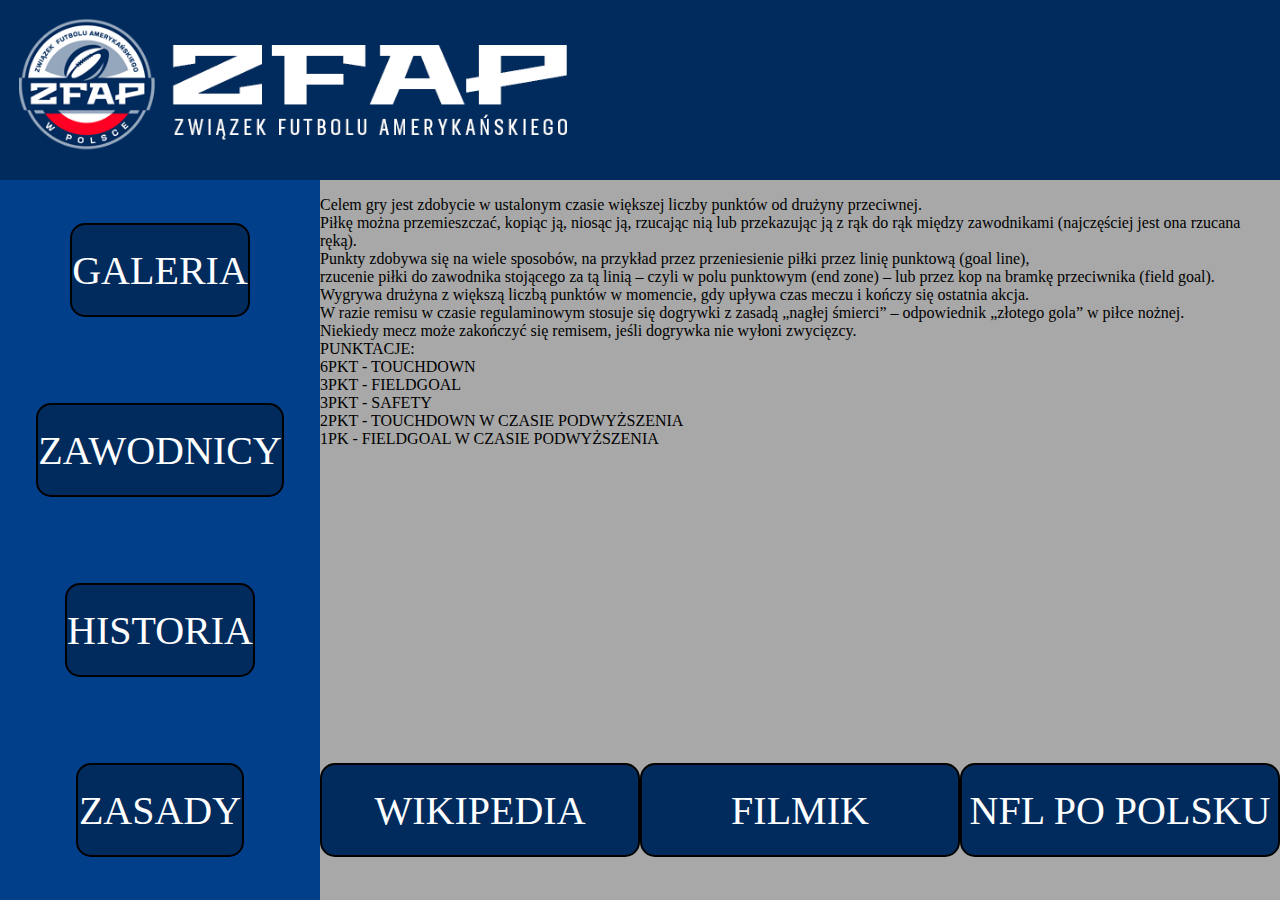
<file: index.html>
<!DOCTYPE html>
<html lang="en">
<head>
    <meta charset="UTF-8">
    <meta name="viewport" content="width=device-width, initial-scale=1.0">
    <link rel="stylesheet" href="style.css">
    <title>Document</title>
</head>
<body>
    <!DOCTYPE html>
<html lang="en">
<head>
    <meta charset="UTF-8">
    <link rel="stylesheet" href="style.css">
    <meta name="viewport" content="width=device-width, initial-scale=1.0">
    <title>Document</title>
</head>
<body>
    <div class="container">
        <div class="title">
        <img src="ZFAP_LOGO_ALTER.png" class="zfap">
        </div>
        <div class="main">
            <div class="left">
                <a href="index3.html">
                    <div class="a">
                        GALERIA
                    </div>
                </a>
                <a href="index.php">
                    <div class="a">
                        ZAWODNICY
                    </div>
                </a>
                <a href="index2.html">
                <div class="a">
                    HISTORIA
                </div>
                </a>
                <a href="index.html">
                <div class="a">
                    ZASADY
                </div>
                </a>
            </div>
            <div class="righta">
                <div class="up">
                    <p>
                        
                        Celem gry jest zdobycie w ustalonym czasie większej liczby punktów od drużyny przeciwnej.
                    </br>
                        Piłkę można przemieszczać, kopiąc ją, niosąc ją, rzucając nią lub przekazując ją z rąk do rąk między zawodnikami (najczęściej jest ona rzucana ręką).
                    </br>
                     Punkty zdobywa się na wiele sposobów, na przykład przez przeniesienie piłki przez linię punktową (goal line),</br>
                      rzucenie piłki do zawodnika stojącego za tą linią – czyli w polu punktowym (end zone) – lub przez kop na bramkę przeciwnika (field goal).</br>
                       Wygrywa drużyna z większą liczbą punktów w momencie, gdy upływa czas meczu i kończy się ostatnia akcja.</br>
                        W razie remisu w czasie regulaminowym stosuje się dogrywki z zasadą „nagłej śmierci” – odpowiednik „złotego gola” w piłce nożnej.</br>
                         Niekiedy mecz może zakończyć się remisem, jeśli dogrywka nie wyłoni zwycięzcy.</br>
                         PUNKTACJE:</br>
                         6PKT - TOUCHDOWN
                        </br>
                        3PKT - FIELDGOAL</br>
                        3PKT - SAFETY</br>
                        2PKT - TOUCHDOWN W CZASIE PODWYŻSZENIA</br>
                        1PK - FIELDGOAL W CZASIE PODWYŻSZENIA</br>
                    </p>
                </div>
                <div class="down">
                    <a href="https://pl.wikipedia.org/wiki/Futbol_ameryka%C5%84ski"><div class="mat">WIKIPEDIA</div> </a>
                    <a href="https://www.youtube.com/watch?v=Ze8cXaQezLc"><div class="mat">FILMIK</div> </a>
                    <a href="https://nflpopolsku.wordpress.com/zasady-futbolu-amerykanskiego-mocno-uproszczone/"><div class="mat">NFL PO POLSKU</div> </a>
                </div>
            </div>
        </div>
    </div>
</body>
</html>
</body>
</html>
</file>
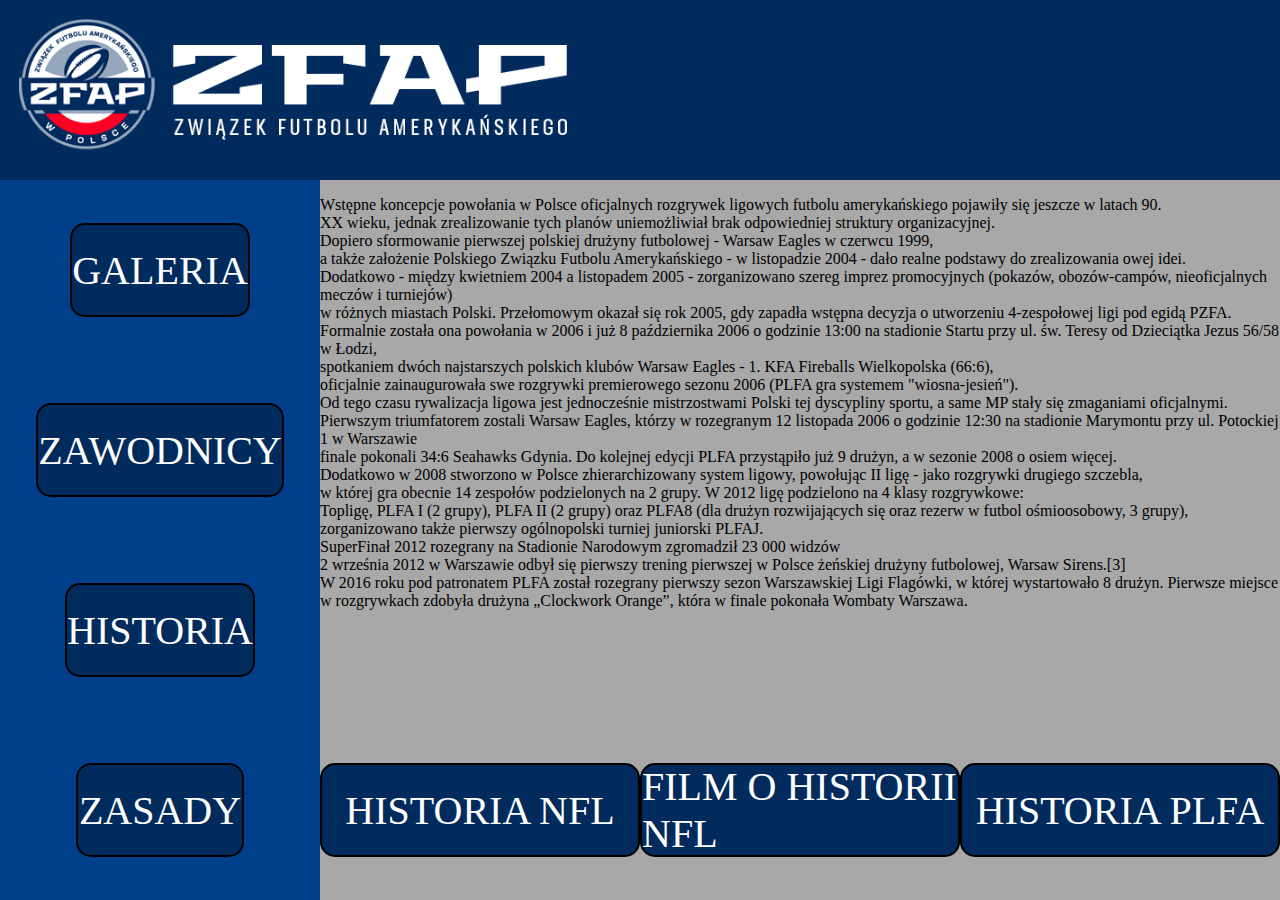
<file: index2.html>
<!DOCTYPE html>
<html lang="en">
<head>
    <meta charset="UTF-8">
    <meta name="viewport" content="width=device-width, initial-scale=1.0">
    <link rel="stylesheet" href="style.css">
    <title>Document</title>
</head>
<body>
    <!DOCTYPE html>
<html lang="en">
<head>
    <meta charset="UTF-8">
    <link rel="stylesheet" href="style.css">
    <meta name="viewport" content="width=device-width, initial-scale=1.0">
    <title>Document</title>
</head>
<body>
    <div class="container">
        <div class="title">
        <img src="ZFAP_LOGO_ALTER.png" class="zfap">
        </div>
        <div class="main">
            <div class="left">
                <a href="index3.html">
                    <div class="a">
                        GALERIA
                    </div>
                </a>
                <a href="index.php">
                    <div class="a">
                        ZAWODNICY
                    </div>
                </a>
                <a href="index2.html">
                <div class="a">
                    HISTORIA
                </div>
                </a>
                <a href="index.html">
                <div class="a">
                    ZASADY
                </div>
                </a>
            </div>
            <div class="righta">
                <div class="up">
                    <p>
                        
                        Wstępne koncepcje powołania w Polsce oficjalnych rozgrywek ligowych futbolu amerykańskiego pojawiły się jeszcze w latach 90.<br>
                         XX wieku, jednak zrealizowanie tych planów uniemożliwiał brak odpowiedniej struktury organizacyjnej.<br>
                        Dopiero sformowanie pierwszej polskiej drużyny futbolowej - Warsaw Eagles w czerwcu 1999,<br>
                         a także założenie Polskiego Związku Futbolu Amerykańskiego - w listopadzie 2004 - dało realne podstawy do zrealizowania owej idei.<br>
                        Dodatkowo - między kwietniem 2004 a listopadem 2005 - zorganizowano szereg imprez promocyjnych (pokazów, obozów-campów, nieoficjalnych meczów i turniejów)<br>
                        w różnych miastach Polski. Przełomowym okazał się rok 2005, gdy zapadła wstępna decyzja o utworzeniu 4-zespołowej ligi pod egidą PZFA.<br>
                        Formalnie została ona powołania w 2006 i już 8 października 2006 o godzinie 13:00 na stadionie Startu przy ul. św. Teresy od Dzieciątka Jezus 56/58 w Łodzi,<br>
                        spotkaniem dwóch najstarszych polskich klubów Warsaw Eagles - 1. KFA Fireballs Wielkopolska (66:6),<br>
                        oficjalnie zainaugurowała swe rozgrywki premierowego sezonu 2006 (PLFA gra systemem "wiosna-jesień").<br>
                        Od tego czasu rywalizacja ligowa jest jednocześnie mistrzostwami Polski tej dyscypliny sportu, a same MP stały się zmaganiami oficjalnymi.<br>
                        Pierwszym triumfatorem zostali Warsaw Eagles, którzy w rozegranym 12 listopada 2006 o godzinie 12:30 na stadionie Marymontu przy ul. Potockiej 1 w Warszawie<br>
                        finale pokonali 34:6 Seahawks Gdynia. Do kolejnej edycji PLFA przystąpiło już 9 drużyn, a w sezonie 2008 o osiem więcej.<br>
                         Dodatkowo w 2008 stworzono w Polsce zhierarchizowany system ligowy, powołując II ligę - jako rozgrywki drugiego szczebla,<br>
                          w której gra obecnie 14 zespołów podzielonych na 2 grupy. W 2012 ligę podzielono na 4 klasy rozgrywkowe:<br>
                           Topligę, PLFA I (2 grupy), PLFA II (2 grupy) oraz PLFA8 (dla drużyn rozwijających się oraz rezerw w futbol ośmioosobowy, 3 grupy),<br>
                            zorganizowano także pierwszy ogólnopolski turniej juniorski PLFAJ.<br>


                        SuperFinał 2012 rozegrany na Stadionie Narodowym zgromadził 23 000 widzów</br>
                        2 września 2012 w Warszawie odbył się pierwszy trening pierwszej w Polsce żeńskiej drużyny futbolowej, Warsaw Sirens.[3]<br>
                        
                        W 2016 roku pod patronatem PLFA został rozegrany pierwszy sezon Warszawskiej Ligi Flagówki, w której wystartowało 8 drużyn. Pierwsze miejsce w rozgrywkach zdobyła drużyna „Clockwork Orange”, która w finale pokonała Wombaty Warszawa.
                    </p>
                </div>
                <div class="down">
                    <a href="https://pl.wikipedia.org/wiki/Futbol_ameryka%C5%84ski"><div class="mat">HISTORIA NFL</div> </a>
                    <a href="https://www.youtube.com/watch?v=ovdbrdCIP7U"><div class="mat">FILM O HISTORII NFL</div> </a>
                    <a href="https://pl.wikipedia.org/wiki/Polska_Liga_Futbolu_Ameryka%C5%84skiego"><div class="mat">HISTORIA PLFA</div> </a>
                </div>
            </div>
        </div>
    </div>
</body>
</html>
</body>
</html>
</file>
<file: style.css>
body{
    margin: 0;
    padding: 0;
}
.container{
    display: flex;
    flex-direction: column;
    height: 100vh;
    width: 100vw;
}
.title{
    display: flex;
    height: 20vh;
    flex-basis: 100%;
    background-color: 	rgb(1, 43, 93);
}
    .zfap{
        height: 20vh;
        flex-basis:30%;
    }
.main{
    display: flex;
    height: 80vh;
    flex-basis: 100%;
}
    .left{
        display: flex;
        flex-wrap: wrap;
        height: 80vh;
        background-color: 	rgb(1, 63, 139);
        justify-content: space-around;
        align-items: center;
        flex-basis: 25%;
    }
        a{
            display: flex;
            border: black 2px solid;
            border-radius: 15px;
            justify-content: center;
            align-items: center;
            flex-basis: 51%;
            height: 10vh;
            text-decoration: none;
            background-color: 	rgb(1, 43, 93);
        }
        a:hover{
            background-color: rgb(0, 53, 119)
        }
        .a{
            color: white;
            font-size: 40px;
            text-decoration: none;
        }
        .mat{
            color: white;
            font-size: 40px;
            text-decoration: none;
        }
    .right{
        display: flex;
        height: 80vh;
        flex-basis: 75%;
        background-color: rgb(168, 168, 168);
    }
    .righta{
        display: flex;
        height: 80vh;
        flex-wrap: wrap;
        flex-basis: 75%;
        background-color: rgb(168, 168, 168);
    }
        .up{
            height: 60vh;
            flex-basis: 100%;
        }
        .upa{
            display: flex;
            flex-wrap: wrap;
            justify-content: space-around;
            height: 80vh;
            flex-basis: 100%;
        }
            .gal{
                height: 15vh;
                flex-basis: 26%;
            }
        .down{
            height: 20vh;
            flex-basis: 100%;
            display: flex;
            justify-content: space-around;
            align-items: center;
        }
        .ins{
            display: flex;
            justify-content: center;
            align-items: center;
            height: 80vh;
            flex-basis: 50%;
            border: gray 1px solid;
            background-color: rgb(168, 168, 168);
        }
        .tabela{
            display: flex;
            justify-content: center;
            align-items: center;
            height: 80vh;
            border: gray 1px solid;
            flex-basis: 50%;
            background-color: rgb(168, 168, 168);
        }
            .tabelka{
                border: rgb(1, 43, 93) 5px solid;
                background-color: rgb(0, 89, 197);
            }
                td{
                    border: rgb(1, 63, 139) 1px solid;
                }
                tr{
                    border: rgb(1, 63, 139) 1px solid;
                }
</file>
